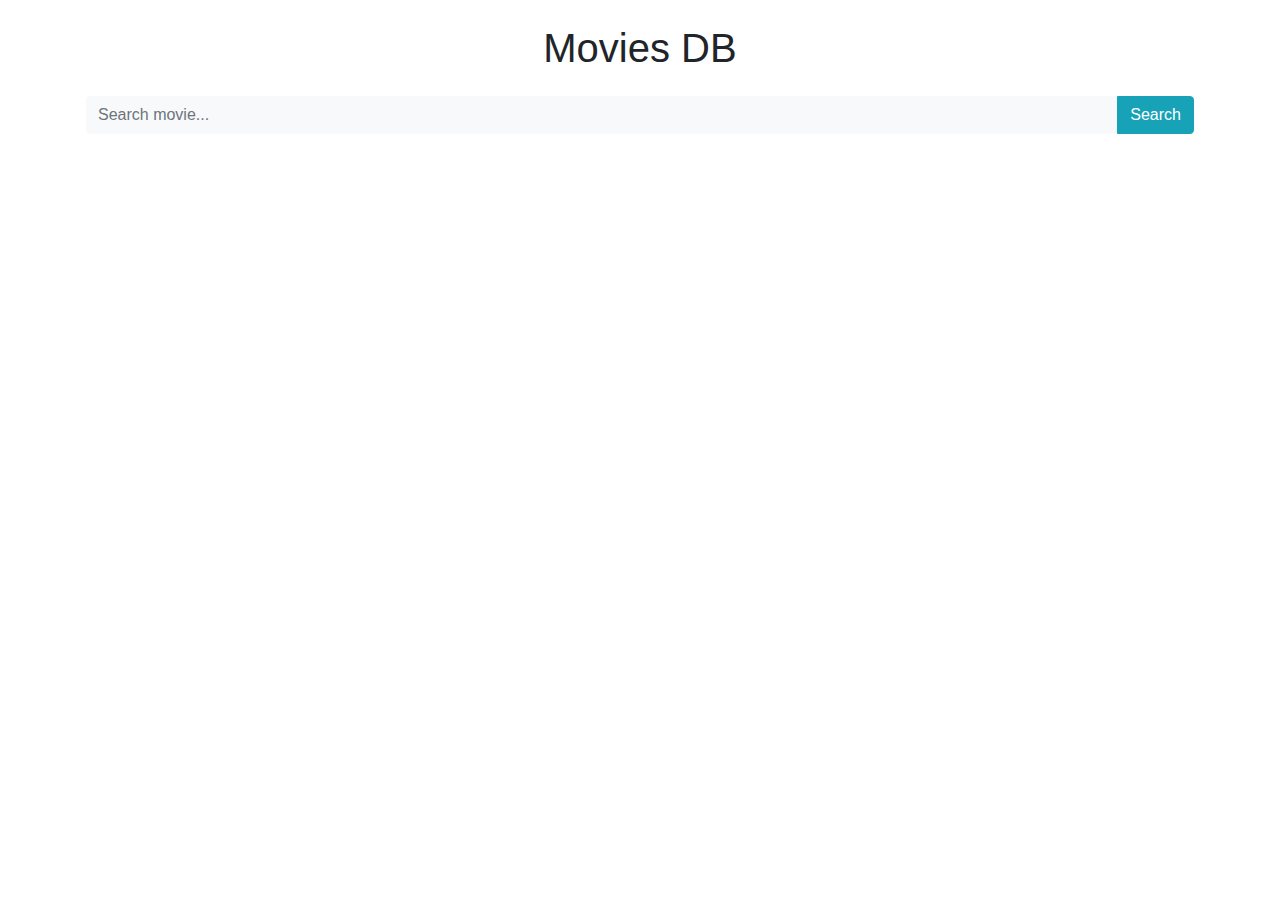
<file: index.html>
<!DOCTYPE html>
<html lang="en">
<head>
    <meta charset="UTF-8">
    <meta name="viewport" content="width=device-width, initial-scale=1.0">
    <title>Movies DB</title>
    <link rel="stylesheet" href="css/bootstrap.css">
    <link rel="stylesheet" href="css/style.css">
</head>
<body>

    <div class="loader"></div>

    <div class="container">
        
        <h1 class="my-4 text-center">Movies DB</h1>
        <div class="row my-3 justify-content-center">
            <div class="input-group mx-3">
                <input type="text" class="form-control bg-light border-0 small input-search" placeholder="Search movie...">

                <div class="input-group-append">
                    <button class="btn btn-info btn-search" type="button">Search</button>
                </div>
            </div>
        </div>

        <div class="row row-movies justify-content-center"></div>

    </div>
    
    <script src="js/app.js"></script>
</body>
</html>
</file>
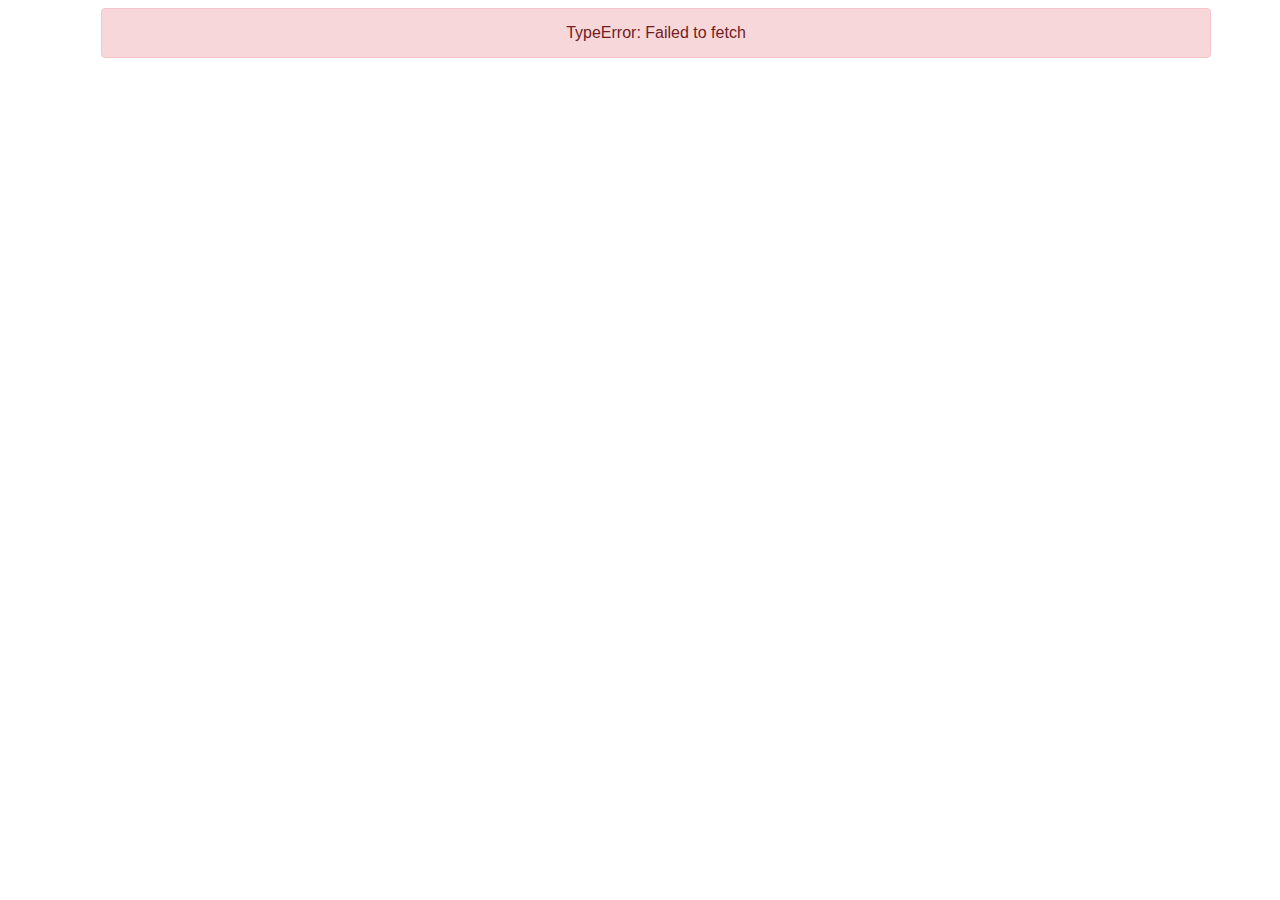
<file: show.html>
<!DOCTYPE html>
<html lang="en">
<head>
    <meta charset="UTF-8">
    <meta name="viewport" content="width=device-width, initial-scale=1.0">
    <title>Show Details</title>
    <link rel="stylesheet" href="css/bootstrap.css">
    <link rel="stylesheet" href="css/style.css">
</head>
<body>
    
    <div class="loader"></div>

    <div class="container my-2">

        <div class="row justify-content-center">
            <div class="col-md-6 column-movie"></div>
        </div>
    </div>

    <script src="js/show.js"></script>
</body>
</html>
</file>
<file: css/style.css>
.loader {
    width: 100px;
    height: 100px;
    display: none;
    border: 5px solid teal;
    border-radius: 50%;
    border-top-color: white;
    border-bottom-color: white;
    animation: 0.4s spin infinite linear;
    position: fixed;
    top: -100%; 
    right: -100%; 
    left: -100%; 
    bottom: -100%;
    margin: auto;
    z-index: 100;
}

@keyframes spin {
    0% { transform: rotate(0deg); }
    100% { transform: rotate(360deg); }
}
</file>
